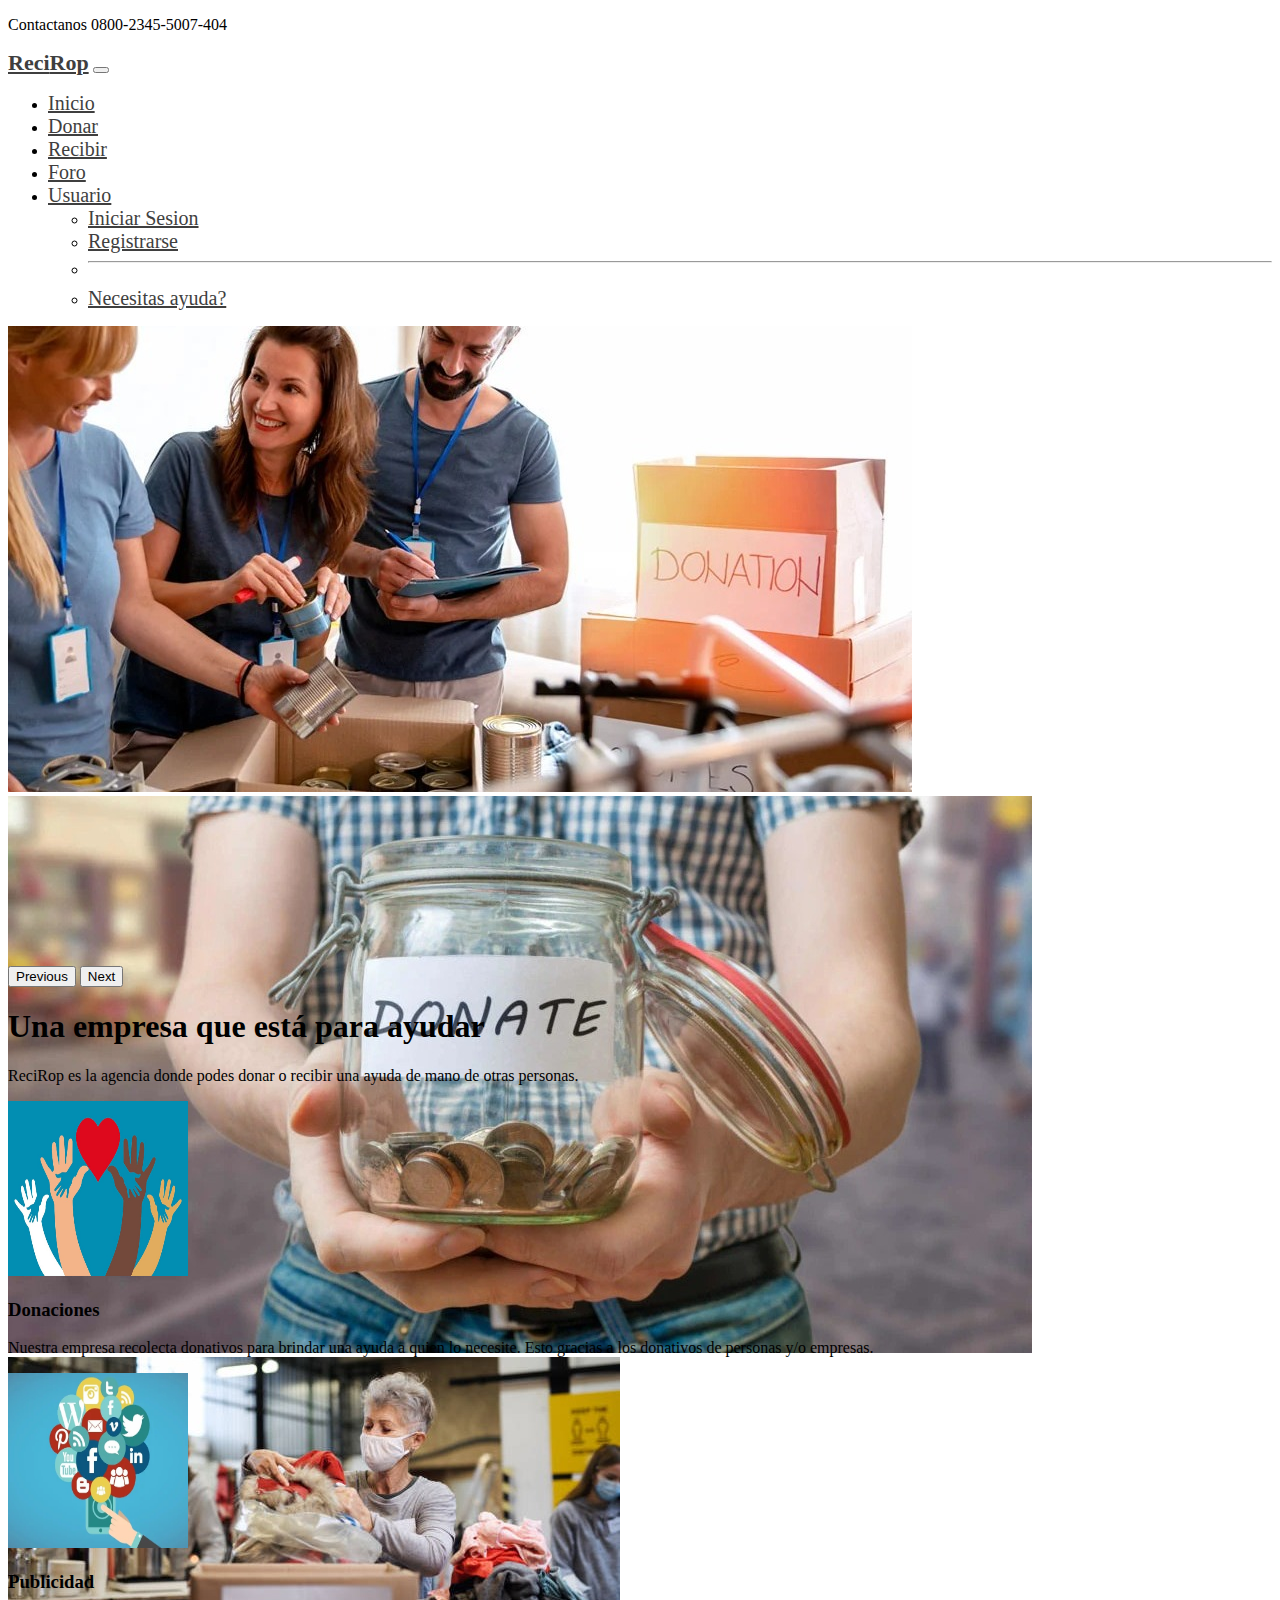
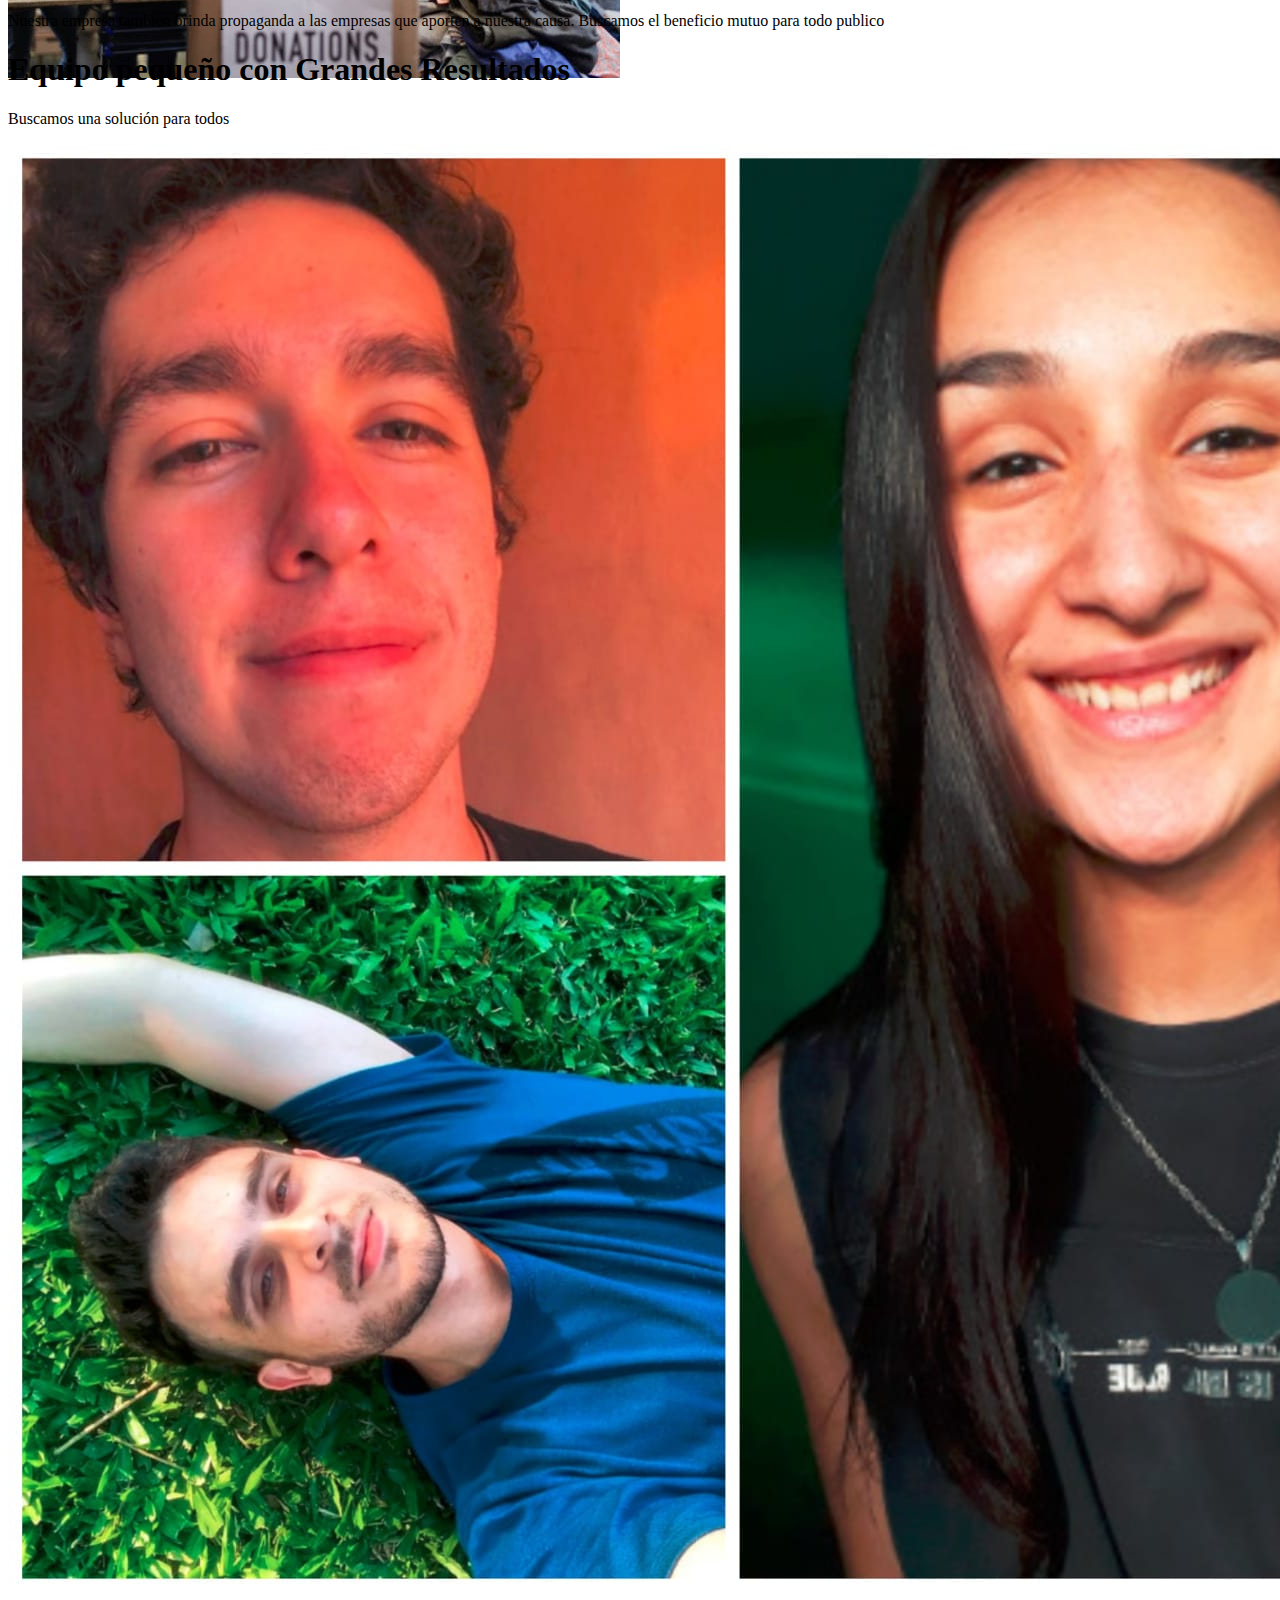
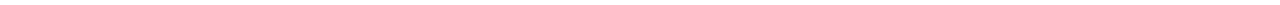
<file: Pagina/index.html>
<!doctype html>
<html lang="en">
  <head>
    <meta charset="utf-8">
    <meta name="viewport" content="width=device-width, initial-scale=1">
    <title>Bienvenido a ReciRop</title>
    <link href="https://cdn.jsdelivr.net/npm/bootstrap@5.2.0-beta1/dist/css/bootstrap.min.css" rel="stylesheet" integrity="sha384-0evHe/X+R7YkIZDRvuzKMRqM+OrBnVFBL6DOitfPri4tjfHxaWutUpFmBp4vmVor" crossorigin="anonymous">
    <link rel="stylesheet" href="./pagina.css">
    <link rel="icon" href="./imagenes/logoReciRop.jpeg" type="image/x-icon">
  </head>
  <body> 




    
<!--//*===================ENCABEZADO===================*//-->
    <header class="container-fluid bg-dark d-flex justify-content-center" >
        <p class="text-light mb-0 p-0 fs-6"> Contactanos 0800-2345-5007-404</p>
    </header>
    <nav class="navbar navbar-expand-lg bg-light p-2" id="menu_barra">
        <div class="container-fluid">

          <a class="navbar-brand" href="./index.html" id="ReciRop">Reci<span class="text-danger">Rop</span></a>
          <button class="navbar-toggler" type="button" data-bs-toggle="collapse" data-bs-target="#navbarSupportedContent" aria-controls="navbarSupportedContent" aria-expanded="false" aria-label="Toggle navigation">
            <span class="navbar-toggler-icon"></span>
          </button>

          <div class="collapse navbar-collapse " id="navbarSupportedContent">
            <ul class="navbar-nav me-auto mb-2 mb-lg-0 ">

              <li class="nav-item">
                <a class="nav-link active" aria-current="page" href="./index.html">Inicio</a>
              </li>

              <li class="nav-item">
                <a class="nav-link" href="./Donar.html">Donar</a>
              </li>

              <li class="nav-item">
                <a class="nav-link" href="./Recibir.html">Recibir</a>
              </li>

              <li class="nav-item">
                <a class="nav-link" href="./Foro.html">Foro</a>
              </li>

              <li class="nav-item dropdown">
                <a class="nav-link dropdown-toggle" href="#" id="navbarDropdown" role="button" data-bs-toggle="dropdown" aria-expanded="false">
                  Usuario
                </a>
                <ul class="dropdown-menu" aria-labelledby="navbarDropdown">
                  <li><a class="dropdown-item" href="./iniciar_sesion.html">Iniciar Sesion</a></li>
                  <li><a class="dropdown-item" href="./registro.html">Registrarse</a></li>
                  <li><hr class="dropdown-divider"></li>
                  <li><a class="dropdown-item" href="#">Necesitas ayuda?</a></li>
                </ul>
              </li>

            </ul>
          </div>
        </div>
      </nav>

<!--//*===================SLIDER IMAGENES===================*//-->
<div id="carouselExampleControls" class="carousel slide" data-bs-ride="carousel">
    <div class="carousel-inner">

      <div class="carousel-item active" data-bs-interval="3000">
        <img src="./imagenes/slide1.jpeg" class="d-block w-100" alt="slide1">
      </div>

      <div class="carousel-item">
        <img src="./imagenes/slide2.jpeg" class="d-block w-100" alt="slide2">
      </div>

      <div class="carousel-item">
        <img src="./imagenes/slide3.jpeg" class="d-block w-100" alt="slide3">
      </div>
    </div>

    <button class="carousel-control-prev" type="button" data-bs-target="#carouselExampleControls" data-bs-slide="prev">
      <span class="carousel-control-prev-icon" aria-hidden="true"></span>
      <span class="visually-hidden">Previous</span>
    </button>

    <button class="carousel-control-next" type="button" data-bs-target="#carouselExampleControls" data-bs-slide="next">
      <span class="carousel-control-next-icon" aria-hidden="true"></span>
      <span class="visually-hidden">Next</span>
    </button>
  </div>

<!--//*===================INTRO===================*//-->
<section class="w-50 mx-auto text-center pt-5" id="intro">
    <h1 class="p-3 fs2 border-top border-3">Una empresa que está
        <span class="text-danger">para ayudar</span>
    </h1>
    <p class="p-3 fs-4"><span class="text-danger">ReciRop</span> es la agencia donde podes donar o recibir una ayuda
    de mano de otras personas.
    </p>
</section>

<!--//*===================SERVICIOS===================*//-->
<section class="container-fluid">
    <div class="row w-75 mx-auto mb-1 servicio_fila">

        <div class="col-lg-6 col-md-12 col-sm-12 d-flex justify-content-start my-5 icono_wrap">
            <img src="./imagenes/donaciones.jpeg" alt="donaciones" width="180" height="175">
            <div>
                <h3 class="fs-4 mt-3 px-4 pb-0">Donaciones</h3>
                <p class="px-2 mx-3">Nuestra empresa recolecta donativos para brindar una ayuda a quien lo necesite. 
                    Esto gracias a los donativos de personas y/o empresas.
                </p>
            </div>
        </div>
        

        <div class="col-lg-6 col-md-12 col-sm-12 d-flex justify-content-start my-5 icono_wrap">
            <img src="./imagenes/publicidad - copia.jpeg" alt="publicidad" width="180" height="175">
            <div>
                <h3 class="fs-4 mt-3 px-4 pb-1">Publicidad</h3>
                <p class="px-2 mx-3">Nuestra empresa tambien brinda propaganda a las empresas que aporten a nuestra causa. Buscamos el beneficio mutuo para todo publico
            </div>
        </div>

    </div>
</section>

<!--//*===================ACERCA DE NOSOTROS===================*//-->
<section>
    <div class="w-75 m-auto text-center " id="equipo">
        <h1 class="mb-5 fs-2">Equipo pequeño <span class="text-danger">con Grandes Resultados</span>
        </h1>
        <div class="mt-5 mb-5 w-50 d-block mx-auto " >
          <p class="fs-4">
            Buscamos una <span class="text-danger">solución</span> para todos
        </p>
          <img class="img-fluid " src="./imagenes/grupo.jpeg" alt="grupo">
        </div>
    </div>
    
</section>


<!--//*===================BOOTSTRAP===================*//-->
    <script src="https://cdn.jsdelivr.net/npm/bootstrap@5.2.0-beta1/dist/js/bootstrap.bundle.min.js" integrity="sha384-pprn3073KE6tl6bjs2QrFaJGz5/SUsLqktiwsUTF55Jfv3qYSDhgCecCxMW52nD2" crossorigin="anonymous"></script>
  </body>
</html>
</file>
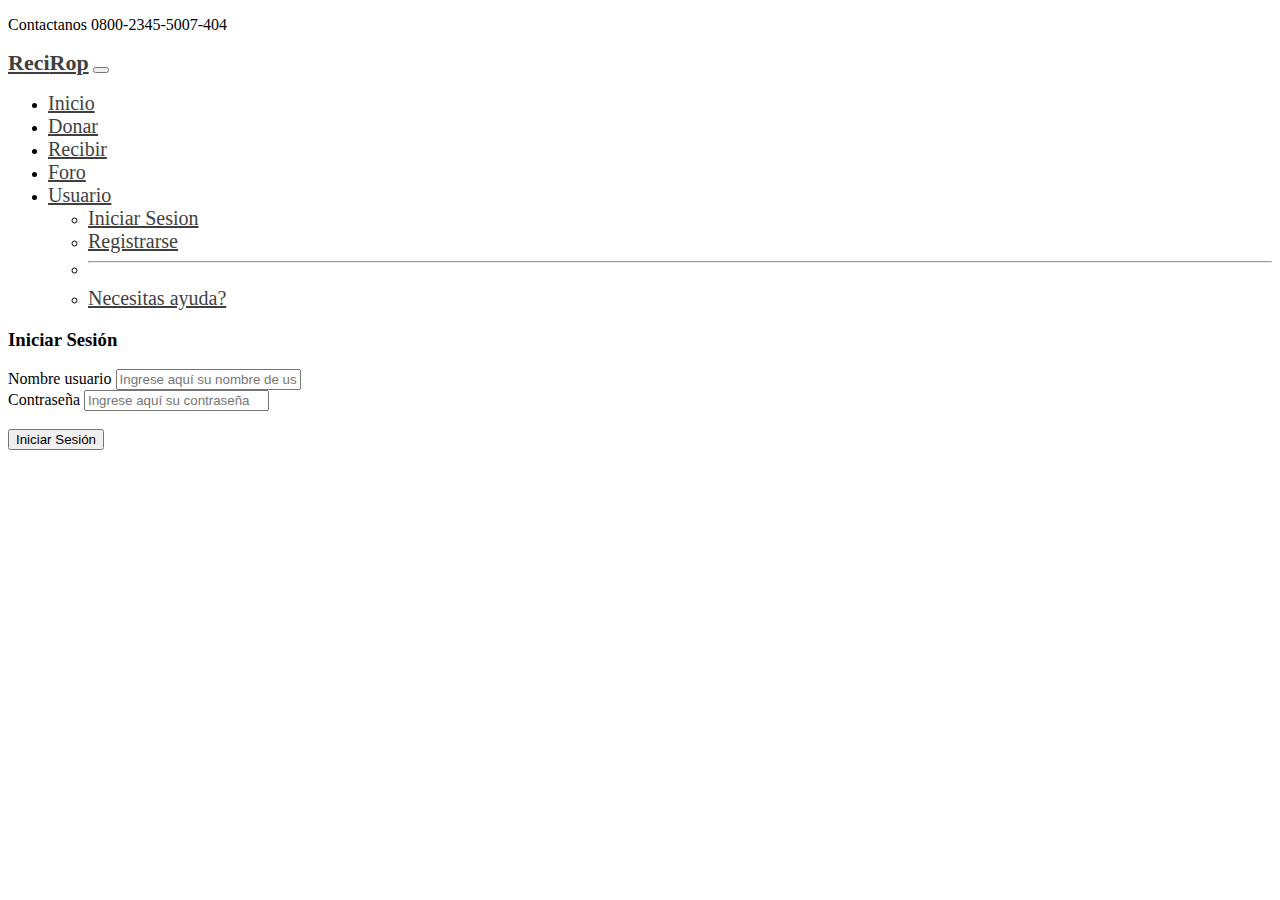
<file: Pagina/iniciar_sesion.html>
<!doctype html>
<html lang="en">
  <head>
    <meta charset="utf-8">
    <meta name="viewport" content="width=device-width, initial-scale=1">
    <title>Iniciar Sesion</title>
    <link href="https://cdn.jsdelivr.net/npm/bootstrap@5.2.0-beta1/dist/css/bootstrap.min.css" rel="stylesheet" integrity="sha384-0evHe/X+R7YkIZDRvuzKMRqM+OrBnVFBL6DOitfPri4tjfHxaWutUpFmBp4vmVor" crossorigin="anonymous">
    <link rel="stylesheet" href="./pagina.css">
    <link rel="shortcut icon" href="./imagenes/logoReciRop.jpeg" type="image/x-icon">

  </head>
  <body>
    <!--//*===================ENCABEZADO===================*//-->
    <header class="container-fluid bg-dark d-flex justify-content-center" >
        <p class="text-light mb-0 p-0 fs-6"> Contactanos 0800-2345-5007-404</p>
    </header>
    <nav class="navbar navbar-expand-lg bg-light p-2" id="menu_barra">
        <div class="container-fluid">

          <a class="navbar-brand" href="./index.html" id="ReciRop">Reci<span class="text-danger">Rop</span></a>
          <button class="navbar-toggler" type="button" data-bs-toggle="collapse" data-bs-target="#navbarSupportedContent" aria-controls="navbarSupportedContent" aria-expanded="false" aria-label="Toggle navigation">
            <span class="navbar-toggler-icon"></span>
          </button>

          <div class="collapse navbar-collapse" id="navbarSupportedContent">
            <ul class="navbar-nav me-auto mb-2 mb-lg-0">

              <li class="nav-item">
                <a class="nav-link active" aria-current="page" href="./index.html">Inicio</a>
              </li>

              <li class="nav-item">
                <a class="nav-link" href="./Donar.html">Donar</a>
              </li>

              <li class="nav-item">
                <a class="nav-link" href="./Recibir.html">Recibir</a>
              </li>

              <li class="nav-item">
                <a class="nav-link" href="./Foro.html">Foro</a>
              </li>

              <li class="nav-item dropdown">
                <a class="nav-link dropdown-toggle" href="#" id="navbarDropdown" role="button" data-bs-toggle="dropdown" aria-expanded="false">
                  Usuario
                </a>
                <ul class="dropdown-menu" aria-labelledby="navbarDropdown">
                  <li><a class="dropdown-item" href="./iniciar_sesion.html">Iniciar Sesion</a></li>
                  <li><a class="dropdown-item" href="./registro.html">Registrarse</a></li>
                  <li><hr class="dropdown-divider"></li>
                  <li><a class="dropdown-item" href="#">Necesitas ayuda?</a></li>
                </ul>
              </li>

            </ul>
          </div>
        </div>
      </nav>


    <!--//*===================FORMULARIO INICIO SESION===================*//-->
      <div class="container">
        <div class="container pt-3 pb-3 ">
          <h3 class="col-lg-8 mx-auto">
            Iniciar <span class="text-danger">Sesión</span>
          </h3>
           
         </div>
         <div class="container-fluid ">
             <form action="" id="form2" class="col-lg-8 mx-auto">
               <label for="usuario" class="form-label">Nombre usuario</label>
               <input class="form-control" type="text" placeholder="Ingrese aquí su nombre de usuario" name="userregistrado" id="us">
               <br>
               <label for="pass" class="form-label">Contraseña</label>
               <input type="password" name="passregistrada" id="pass" class="form-control" placeholder="Ingrese aquí su contraseña">
               <br>
               <br>
               <button class="btn btn-light btn-outline-danger form-control" onclick="iniciosesión()" id="botonsesion">Iniciar Sesión</button>
             </form>
         </div>
       </div>
      </div>


    <!--//*===================BOOTSTRAP===================*//-->
  <script src="https://cdn.jsdelivr.net/npm/bootstrap@5.2.0-beta1/dist/js/bootstrap.bundle.min.js" integrity="sha384-pprn3073KE6tl6bjs2QrFaJGz5/SUsLqktiwsUTF55Jfv3qYSDhgCecCxMW52nD2" crossorigin="anonymous"></script>
  </body>
</file>
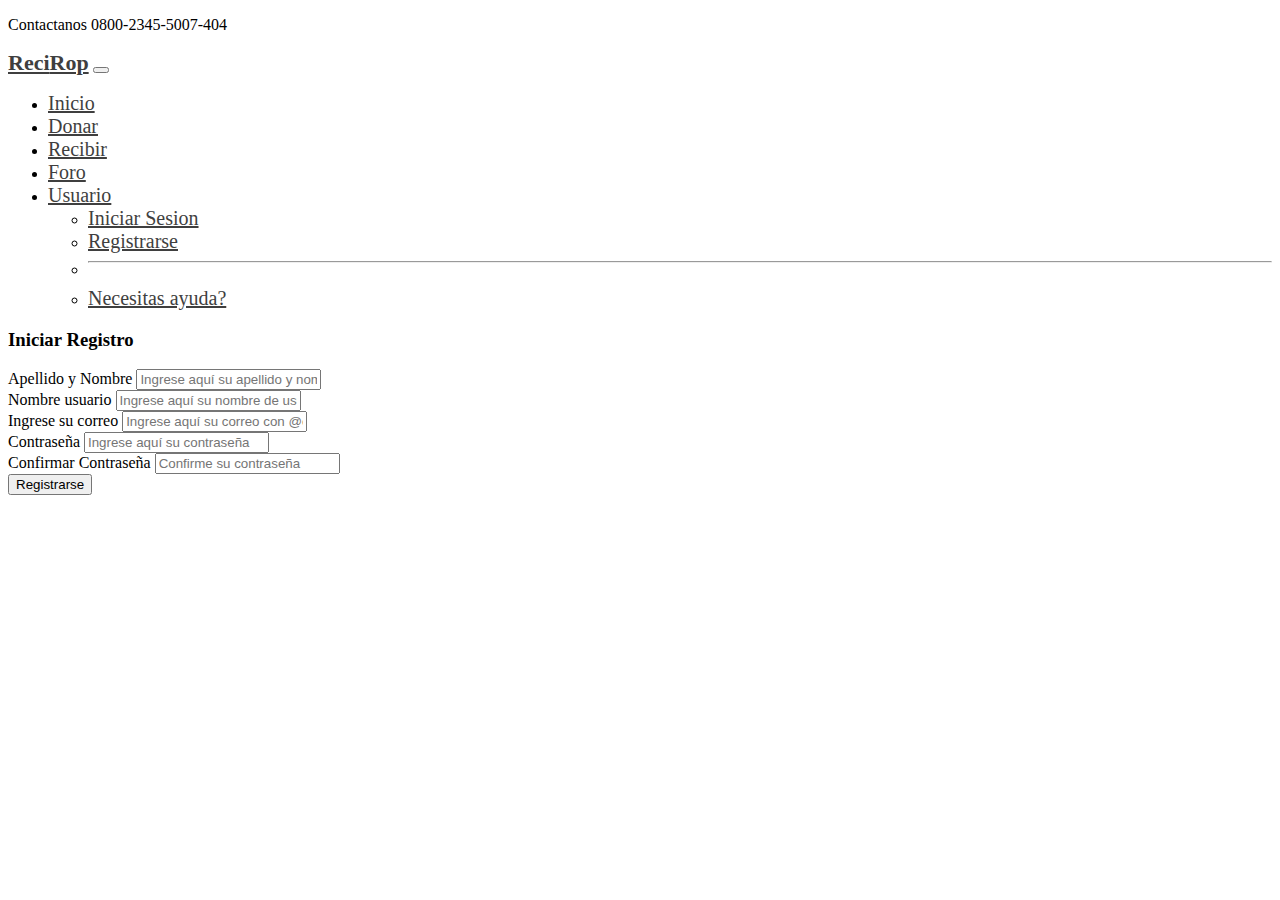
<file: Pagina/registro.html>
<!doctype html>
<html lang="en">
  <head>
    <meta charset="utf-8">
    <meta name="viewport" content="width=device-width, initial-scale=1">
    <title>Registro</title>
    <link href="https://cdn.jsdelivr.net/npm/bootstrap@5.2.0-beta1/dist/css/bootstrap.min.css" rel="stylesheet" integrity="sha384-0evHe/X+R7YkIZDRvuzKMRqM+OrBnVFBL6DOitfPri4tjfHxaWutUpFmBp4vmVor" crossorigin="anonymous">
    <link rel="stylesheet" href="./pagina.css">
    <link rel="shortcut icon" href="./imagenes/logoReciRop.jpeg" type="image/x-icon">

  </head>
  <body>
    <!--//*===================ENCABEZADO===================*//-->
    <header class="container-fluid bg-dark d-flex justify-content-center" >
      <p class="text-light mb-0 p-0 fs-6"> Contactanos 0800-2345-5007-404</p>
  </header>
  <nav class="navbar navbar-expand-lg bg-light p-2" id="menu_barra">
      <div class="container-fluid">

        <a class="navbar-brand" href="./index.html" id="ReciRop">Reci<span class="text-danger">Rop</span></a>
        <button class="navbar-toggler" type="button" data-bs-toggle="collapse" data-bs-target="#navbarSupportedContent" aria-controls="navbarSupportedContent" aria-expanded="false" aria-label="Toggle navigation">
          <span class="navbar-toggler-icon"></span>
        </button>

        <div class="collapse navbar-collapse" id="navbarSupportedContent">
          <ul class="navbar-nav me-auto mb-2 mb-lg-0">

            <li class="nav-item">
              <a class="nav-link active" aria-current="page" href="./index.html">Inicio</a>
            </li>

            <li class="nav-item">
              <a class="nav-link" href="./Donar.html">Donar</a>
            </li>

            <li class="nav-item">
              <a class="nav-link" href="./Recibir.html">Recibir</a>
            </li>

            <li class="nav-item">
              <a class="nav-link" href="./Foro.html">Foro</a>
            </li>

            <li class="nav-item dropdown">
              <a class="nav-link dropdown-toggle" href="#" id="navbarDropdown" role="button" data-bs-toggle="dropdown" aria-expanded="false">
                Usuario
              </a>
              <ul class="dropdown-menu" aria-labelledby="navbarDropdown">
                <li><a class="dropdown-item" href="./iniciar_sesion.html">Iniciar Sesion</a></li>
                <li><a class="dropdown-item" href="./registro.html">Registrarse</a></li>
                <li><hr class="dropdown-divider"></li>
                <li><a class="dropdown-item" href="#">Necesitas ayuda?</a></li>
              </ul>
            </li>

          </ul>
        </div>
      </div>
    </nav>

    <!--//*===================FORMULARIO INICIO SESION===================*//-->

    <div class="container">
      <div class="container pt-3 pb-3 ">
        <h3 class="col-lg-8 mx-auto">
          Iniciar <span class="text-danger">Registro</span>
        </h3>
         
       </div>
       <div class="container-fluid col-lg-8 ">
        <form class="mb-5" action="conexion.php" method="post" id="form1">
          <label for="nombre" class="form-label">Apellido y Nombre</label>
          <input class="form-control" type="text" placeholder="Ingrese aquí su apellido y nombre" name="name" id="nombre">
          <br>
          <label for="usuario" class="form-label">Nombre usuario</label>
          <input class="form-control" value="" type="text" placeholder="Ingrese aquí su nombre de usuario" name="usuario" id="usuario">
          <br>
          <label for="email" class="form-label">Ingrese su correo</label>
          <input class="form-control" type="email" placeholder="Ingrese aquí su correo con @example.com" name="email" id="email">
          <br>
          <label for="pass" class="form-label">Contraseña</label>
          <input type="password" name="pass" id="pass" class="form-control" placeholder="Ingrese aquí su contraseña">
          <br>
          <label for="pass" class="form-label">Confirmar Contraseña</label>
          <input type="password" name="pass2" id="pass2" class="form-control"  placeholder="Confirme su contraseña">
          <br>
          <button type="submit" name="registro"  class="btn btn-light btn-outline-danger form-control" >Registrarse</button>
        </form>
       </div>
     </div>
    </div>


    <!--//*===================BOOTSTRAP===================*//-->
    <script src="https://cdn.jsdelivr.net/npm/bootstrap@5.2.0-beta1/dist/js/bootstrap.bundle.min.js" integrity="sha384-pprn3073KE6tl6bjs2QrFaJGz5/SUsLqktiwsUTF55Jfv3qYSDhgCecCxMW52nD2" crossorigin="anonymous"></script>
  </body>
</file>
<file: Pagina/pagina.css>
/*===================BODY===================*/
body{
    overflow-x: hidden;
}


/*===================MENU===================*/
#menu_barra a{
    font-size: 20px;
    color: #3f3f3f;
}

#ReciRop{
    font-size: 22px !important;
    font-weight: bold !important;
}

/*===================SLIDER===================*/
.carousel-inner {
    max-height: 40rem;
}

/*===================INICIAR SESION===================*/



/*===================MEDIAQ PANTALLA SMALL===================*/
@media (max-width:768px) {
    #intro, #equipo {
        width: 90% !important;
    }

    #equipo p{
        display: none;
    }
    .servicio_fila{
        width: 100% !important;
        text-align: center;
    }
}

/*===================MEDIAQ PANTALLA EXTRA SMALL===================*/
@media(max-width:576px) {
    .icono_wrap{
        flex-wrap: wrap;
        justify-content: center !important;
    }
}
</file>
